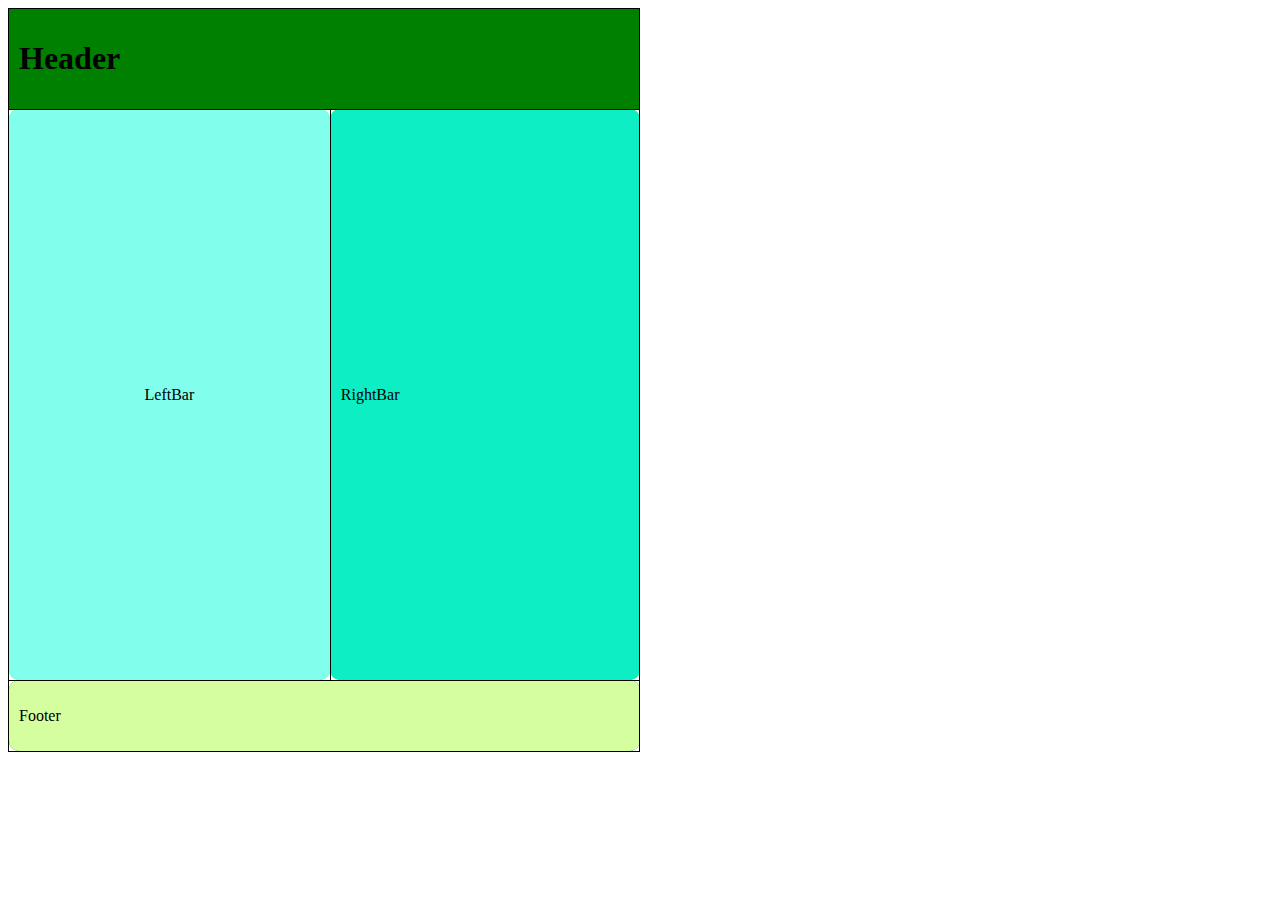
<file: index.html>
<!DOCTYPE html><html lang="en">
  <head>
    <meta charset="UTF-8" />
    <meta name="viewport" content="width=device-width, initial-scale=1.0" />
    <link rel="stylesheet" href="style.css" />
    <title>training-code</title>
  </head>
  <body>
    <table width="100%">
      <tr>
        <td colspan="2" class="header">
          <h1>Header</h1>
        </td>
      </tr>
      <tr align="top">
        <td width="51%" height="550" style="background: rgb(130, 255, 236); border-radius: 10px;">
            <p><center>LeftBar</center></p>
        </td>
        <td colspan="2" style="background:rgb(13, 238, 197); border-radius: 10px;">
          <p>RightBar</p>
        </td>
      </tr>
      <tr height="50">
        <td colspan="2" style="background:rgb(213, 255, 159); border-radius: 10px;">
          <p>Footer</p>
        </td>
      </tr>
    </table>
  </body>
</html>
</file>
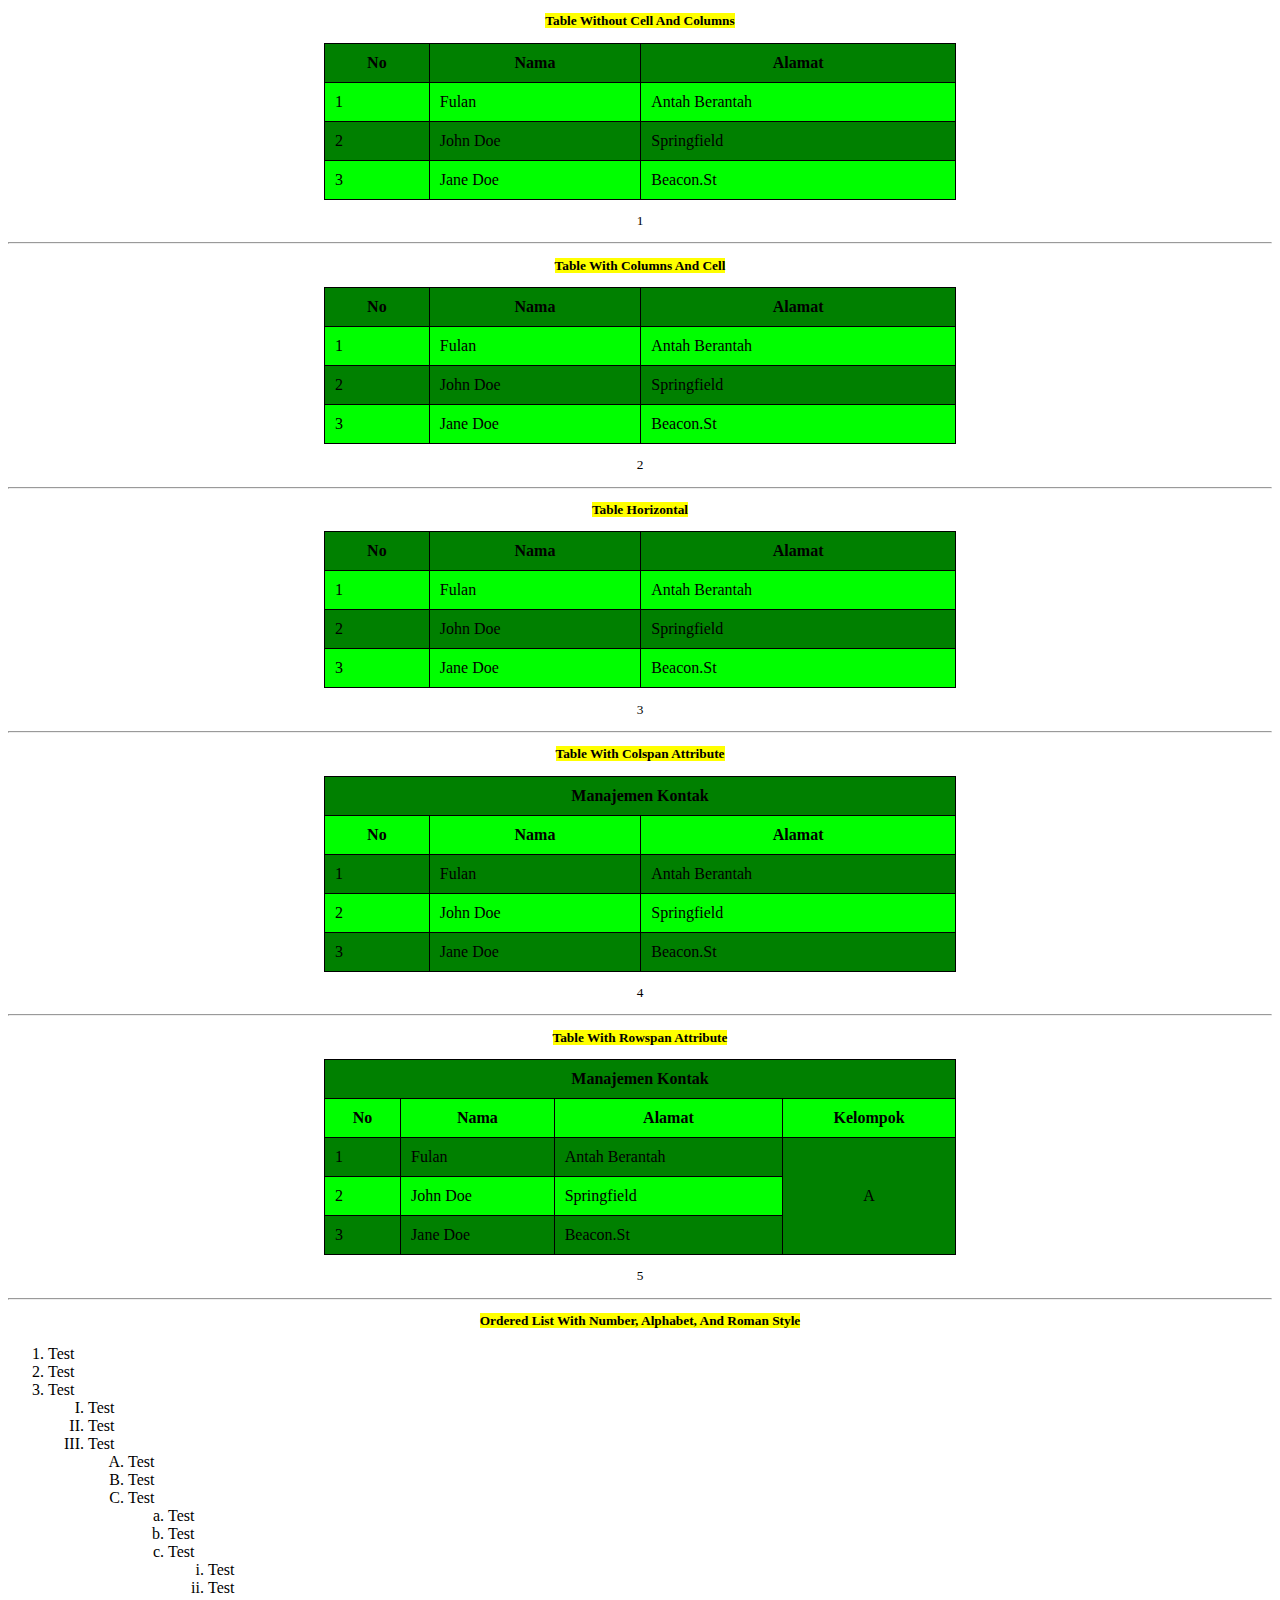
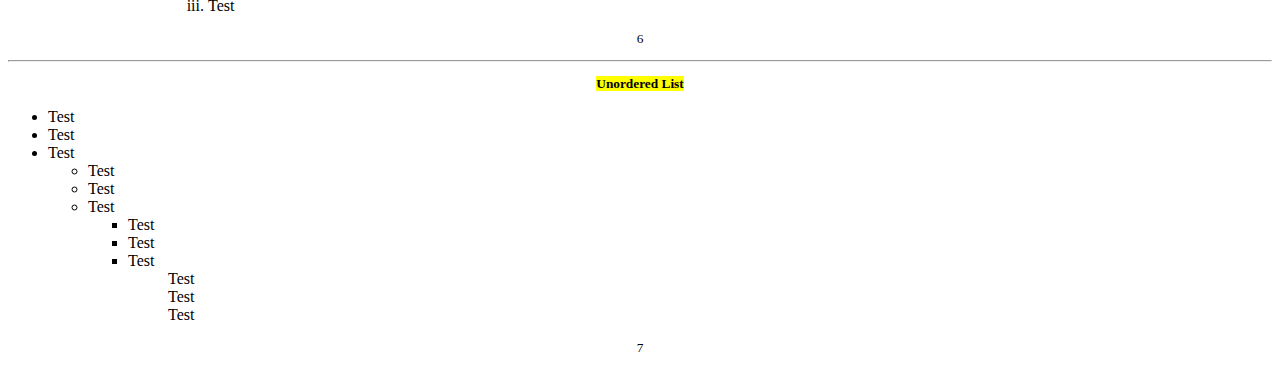
<file: table.html>
<!DOCTYPE html>
<html lang="en">
<head>
  <meta charset="UTF-8">
  <meta name="viewport" content="width=device-width, initial-scale=1.0">
  <link rel="stylesheet" href="style.css">
  <title>Training Code</title>
</head>
<body>
  <!--Style region-->
  <style>
    h3, p {
      text-align: center;
      font-size: smaller;
    }
    table {
      margin: auto;
    }
  </style>
<!--endregion-->

  <!--Table without Border-->
   <h3 style="text-align: center;"><mark/>Table Without Cell And Columns</h3>
  <table align="center">
    <tr>
      <th>No</th>
      <th>Nama</th>
      <th>Alamat</th>
    </tr>
    <td>1</td>
    <td>Fulan</td>
    <td>Antah Berantah</td>
    <tr>
      <td>2</td>
      <td>John Doe</td>
      <td>Springfield</td>
    </tr>
    <tr>
      <td>3</td>
      <td>Jane Doe</td>
      <td>Beacon.St</td>
    </tr>
  </table>
  <p style="font-size: smaller;">1</p><hr> <!-- Halaman 1-->
  <!--End Content-->

  <!--Table With Border-->
   <h3> <mark/>Table With Columns And Cell</h3>
   <table border="1">
    <tr>
      <th>No</th>
      <th>Nama</th>
      <th>Alamat</th>
    </tr>
    <tr>
      <td>1</td>
      <td>Fulan</td>
      <td>Antah Berantah</td>
    </tr>
    <tr>
      <td>2</td>
      <td>John Doe</td>
      <td>Springfield</td>
    </tr>
    <tr>
      <td>3</td>
      <td>Jane Doe</td>
      <td>Beacon.St</td>
    </tr>
   </table>
   <p style="font-size: smaller;">2</p><hr>
    <h3><mark/>Table Horizontal</h3>
    <!--End Content-->
    
    <!--Table With Rowspan-->
    <table border="1"> 
      <tr>
        <th>No</th>
        <th>Nama</th>
        <th>Alamat</th>
      </tr>
      <tr>
        <td>1</td>
        <td>Fulan</td>
        <td>Antah Berantah</td>
      </tr>
      <tr>
        <td>2</td>
        <td>John Doe</td>
        <td>Springfield</td>
      </tr>
      <tr>
        <td>3</td>
        <td>Jane Doe</td>
        <td>Beacon.St</td>
      </tr>
    </table>
    <p style="font-size: smaller;">3</p><hr>
    
    <!--Table Header With Colspan Attribute-->
    <h3><mark/>Table With Colspan Attribute</h3> <!-- Information Title -->
    <table border="1"> <!--Table -->
      <tr>
        <th colspan="3">Manajemen Kontak</th> <!--Zero Colspan Value--> 
      </tr>
      <tr>
        <th>No</th>
        <th>Nama</th>
        <th>Alamat</th>
      </tr>
      <tr>
        <td>1</td>
        <td>Fulan</td>
        <td>Antah Berantah</td>
      </tr>
      <tr>
        <td>2</td>
        <td>John Doe</td>
        <td>Springfield</td>
      </tr>
      <tr>
        <td>3</td>
        <td>Jane Doe</td>
        <td>Beacon.St</td>
      </tr>
    </table>
    <p style="font-size: smaller;">4</p><hr> <!-- Page Number And Row Line-->
    <!-- End Content -->
     
    <!--Table Header With Rowspan Attribute-->
    <h3><mark/>Table With Rowspan Attribute</h3>
    <table border="1"> <!--Table -->
      <tr>
        <th colspan="4">Manajemen Kontak</th> 
      </tr>
      <tr>
        <th>No</th>
        <th>Nama</th>
        <th>Alamat</th>
        <th>Kelompok</th>
      </tr>
      <tr>
        <td>1</td>
        <td>Fulan</td>
        <td>Antah Berantah</td>
        <td rowspan="3" align="center">A</td>
      </tr>
      <tr>
        <td>2</td>
        <td>John Doe</td>
        <td>Springfield</td>
      </tr>
      <tr>
        <td>3</td>
        <td>Jane Doe</td>
        <td>Beacon.St</td>
      </tr>
    </table>
    <p style="font-size: smaller;">5</p><hr> <!-- Page Number And Row Line-->
    <!-- End Content -->

    <!-- #Ordered List Region -->
    <h3><mark>Ordered List With Number, Alphabet, And Roman Style</mark></h3>
    <ol>
            <li>Test</li> 
            <li>Test</li> 
            <li>Test</li> 
     <ol type="I">
            <li>Test</li>
            <li>Test</li>
            <li>Test</li>
      <ol type="A">
            <li>Test</li>
            <li>Test</li>
            <li>Test</li>
      <ol type="a">
            <li>Test</li>
            <li>Test</li>
            <li>Test</li>
      <ol type="i">
            <li>Test</li>
            <li>Test</li>
            <li>Test</li>
          </ol>
        </ol>
      </ol>
    </ol>
  </ol>
     <p>6</p><hr>
     <h3><mark>Unordered List</mark></h3>
      <ul>
        <li>Test</li>
         <li>Test</li>
         <li>Test</li>
         <ul>
          <li>Test</li>
          <li>Test</li> 
          <li>Test</li>
          <ul>
            <li>Test</li>
            <li>Test</li>
            <li>Test</li>
            <ul style="list-style: none;">
              <li>Test</li>
              <li>Test</li>
              <li>Test</li>
            </ul>
          </ul>
         </ul>
        </ul>
     <p>7</p>
    <!-- #endregion -->
  </body>
</html>
</file>
<file: style.css>
/* Table Style */
#title {
    border: 1px solid #000;
}

table {
    width: 50%;
    border-collapse: collapse;
}

td {
    border-spacing: 2px;
}

th, td {
    padding: 10px;
    border: 1px solid;
}

tr:nth-child(even) {
    background-color: #00FF00;
}

tr:nth-child(odd) {
    background-color: #008000;
}
/* Table Style */
</file>
